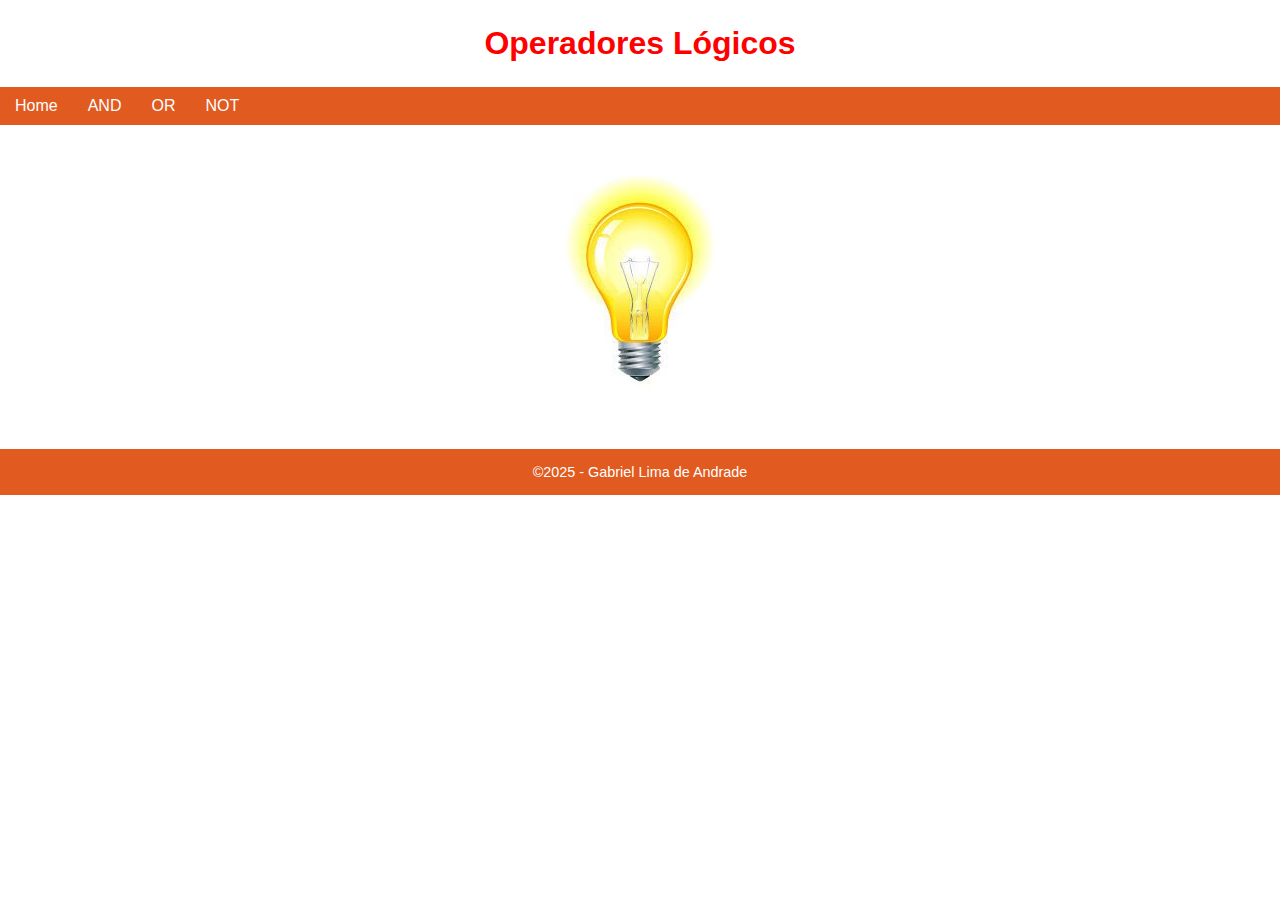
<file: index.html>
<!DOCTYPE html>
<html lang="pt-br">
<head>
    <meta charset="UTF-8">
    <meta name="viewport" content="width=device-width, initial-scale=1.0">
    <title>Simulator</title>
    <link rel="stylesheet" href="style.css">
</head>
<body>
    <header>
        <h1>Operadores Lógicos</h1>
        <nav>
            <ul>
                <li><a href="index.html">Home</a></li>
                <li><a href="and.html">AND</a></li>
                <li><a href="or.html">OR</a></li>
                <li><a href="not.html">NOT</a></li>
            </ul>
        </nav>
    </header>
    <div class="container">
        <img src="img/on.jpg" alt="Lâmpada" id="lamp" onclick="quebrar(3)">
    </div>
    <footer>
        <p>
            &#169;2025 - Gabriel Lima de Andrade
        </p>

    </footer>

    <script src="app.js"></script>
</body>
</html>
</file>
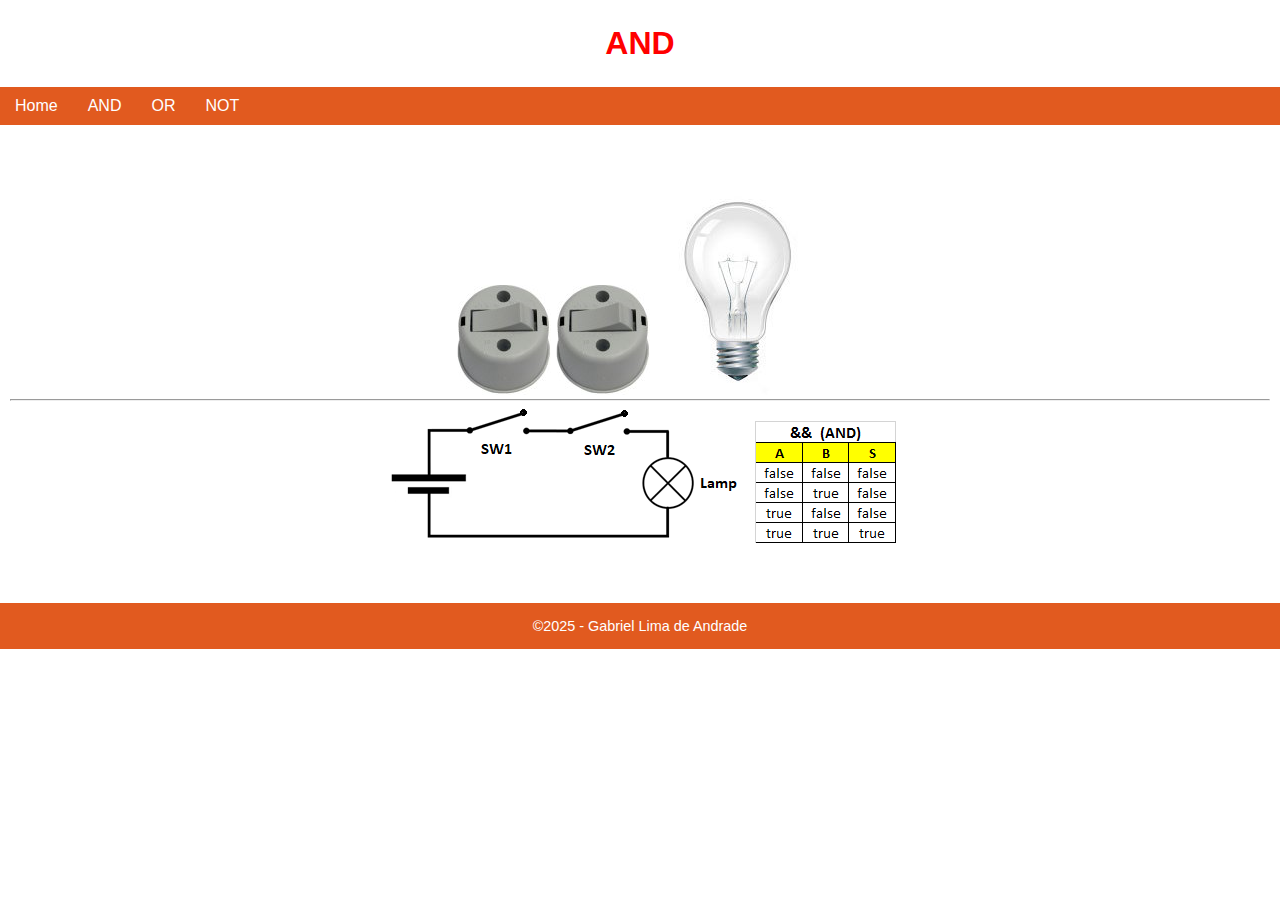
<file: and.html>
<!DOCTYPE html>
<html lang="pt-br">
<head>
    <meta charset="UTF-8">
    <meta name="viewport" content="width=device-width, initial-scale=1.0">
    <title>Simulator</title>
    <link rel="stylesheet" href="style.css">
</head>
<body>
    <header>
        <h1>AND</h1>
        <nav>
            <ul>
                <li><a href="index.html">Home</a></li>
                <li><a href="and.html">AND</a></li>
                <li><a href="or.html">OR</a></li>
                <li><a href="not.html">NOT</a></li>
            </ul>
        </nav>
    </header>
    <div class="container">
        <img src="img/swoff.png" alt="interruptor" id="sw1" onclick="quebrar(1)">
        <img src="img/swoff.png" alt="interruptor" id="sw2" onclick="quebrar(2)"> 
        <img src="img/off.jpg" alt="lampada" id="lamp" onclick="quebrar(3)">
        
        <hr>
        <p>
            <img src="img/circ_and.png" alt="circuito">
            <img src="img/tabeland.png" alt="tabela">
        </p>
    </div>
    <footer>
        <p>
            &#169;2025 - Gabriel Lima de Andrade
        </p>

    </footer>

    <script src="app.js"></script>
</body>
</html>
</file>
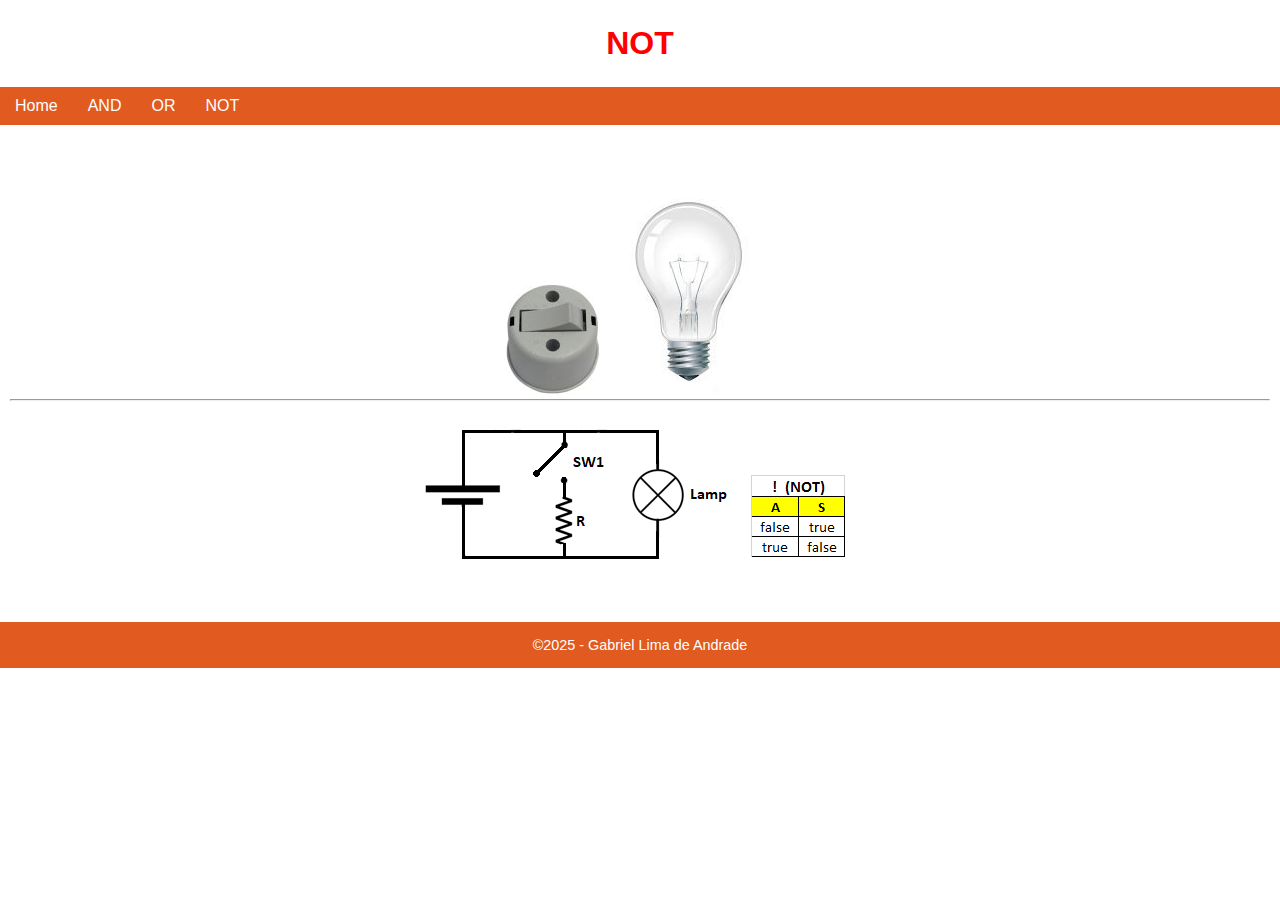
<file: not.html>
<!DOCTYPE html>
<html lang="pt-br">
<head>
    <meta charset="UTF-8">
    <meta name="viewport" content="width=device-width, initial-scale=1.0">
    <title>Simulator</title>
    <link rel="stylesheet" href="style.css">
</head>
<body>
    <header>
        <h1>NOT</h1>
        <nav>
            <ul>
                <li><a href="index.html">Home</a></li>
                <li><a href="and.html">AND</a></li>
                <li><a href="or.html">OR</a></li>
                <li><a href="not.html">NOT</a></li>
            </ul>
        </nav>
    </header>
    <div class="container">
        <img src="img/swoff.png" alt="interruptor" id="sw1" onclick="quebrar(1)">
        <img src="img/off.jpg" alt="lampada" id="lamp" onclick="quebrar(3)">
        
        <hr>
        <p>
            <img src="img/circ_not.png" alt="circuito">
            <img src="img/tabelnot.png" alt="tabela">
        </p>
    </div>
    <footer>
        <p>
            &#169;2025 - Gabriel Lima de Andrade
        </p>

    </footer>

    <script src="app.js"></script>
</body>
</html>
</file>
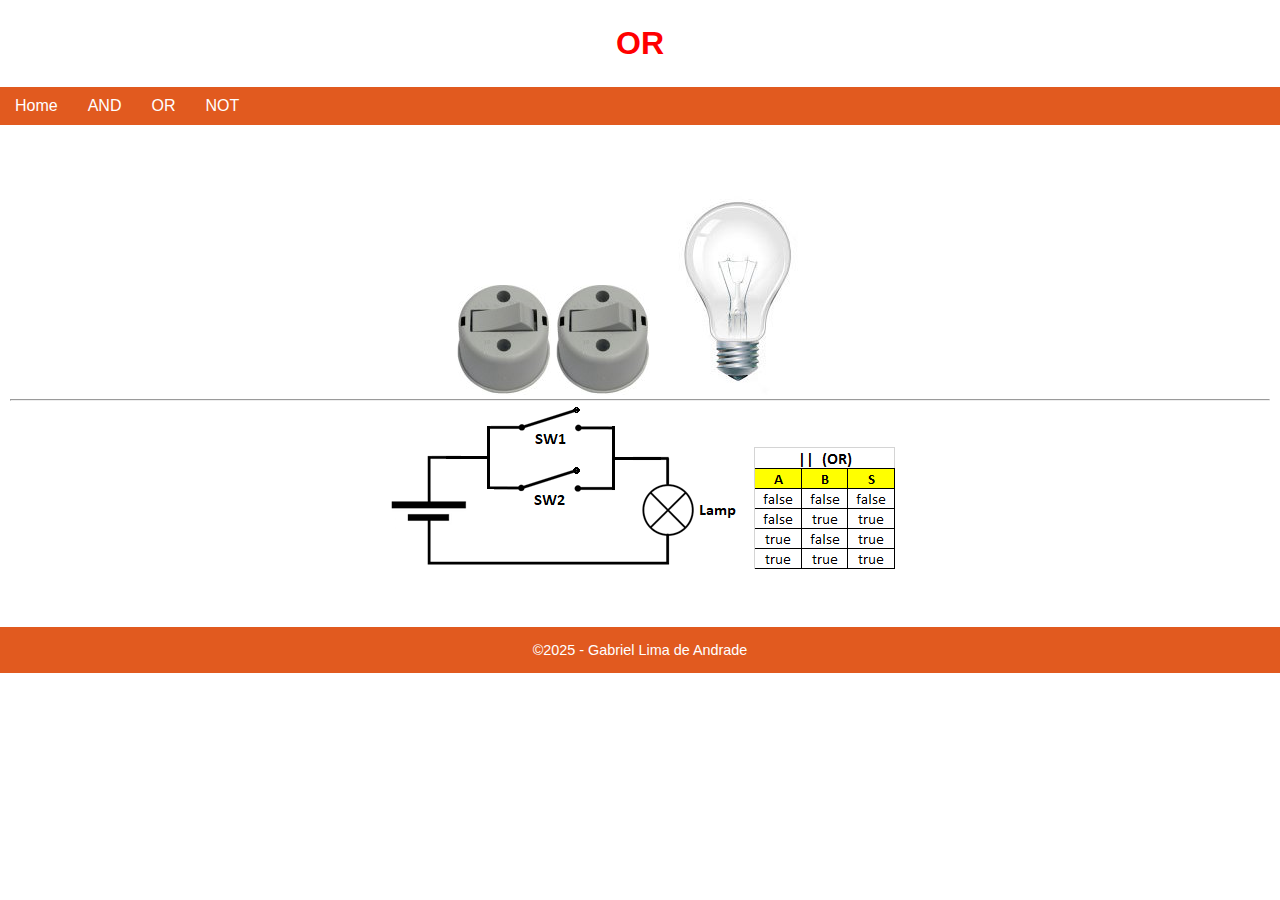
<file: or.html>
<!DOCTYPE html>
<html lang="pt-br">
<head>
    <meta charset="UTF-8">
    <meta name="viewport" content="width=device-width, initial-scale=1.0">
    <title>Simulator</title>
    <link rel="stylesheet" href="style.css">
</head>
<body>
    <header>
        <h1>OR</h1>
        <nav>
            <ul>
                <li><a href="index.html">Home</a></li>
                <li><a href="and.html">AND</a></li>
                <li><a href="or.html">OR</a></li>
                <li><a href="not.html">NOT</a></li>
            </ul>
        </nav>
    </header>
    <div class="container">
        <img src="img/swoff.png" alt="interruptor" id="sw1" onclick="quebrar(1)">
        <img src="img/swoff.png" alt="interruptor" id="sw2" onclick="quebrar(2)"> 
        <img src="img/off.jpg" alt="lampada" id="lamp" onclick="quebrar(3)">
        
        <hr>
        <p>
            <img src="img/circ_or.png" alt="circuito">
            <img src="img/tabelor.png" alt="tabela">
        </p>
    </div>
    <footer>
        <p>
            &#169;2025 - Gabriel Lima de Andrade
        </p>

    </footer>

    <script src="app.js"></script>
</body>
</html>
</file>
<file: style.css>
* {
    margin: 0;
    padding: 0;
}

body {
    font-family: sans-serif;
    font-size: 1em;

}
img {
    max-width: 100%;

}
.container {
    margin: 50px 10px;
   text-align: center;
}
#sw1 {
    float: left;

}
#sw2 {
    float: right;
}

/* Smartphones*/
header h1 {
    color: red;
    text-align: center;
    padding: 25px 20px;
}
nav {
    width: 100%;

}
nav ul {
    list-style: none;
    background-color: #e15a1f;
    overflow: hidden;
}
nav ul li {
    float: left;
   
}
nav ul li a {
    text-decoration: none;
    color: white;
    display: block;
    padding: 10px 15px;
}
nav ul li a:hover {
    background-color: #cc470d;
}

footer {
    width: 100%;
    background-color: #e15a1f;
    color: white;
    padding: 15px 0px;
    font-size: 0.9em;
    text-align: center;

}

/* PC*/
@media (min-width: 576px) {
    #sw1, #sw2 {
        float: none;
    }

}
</file>
